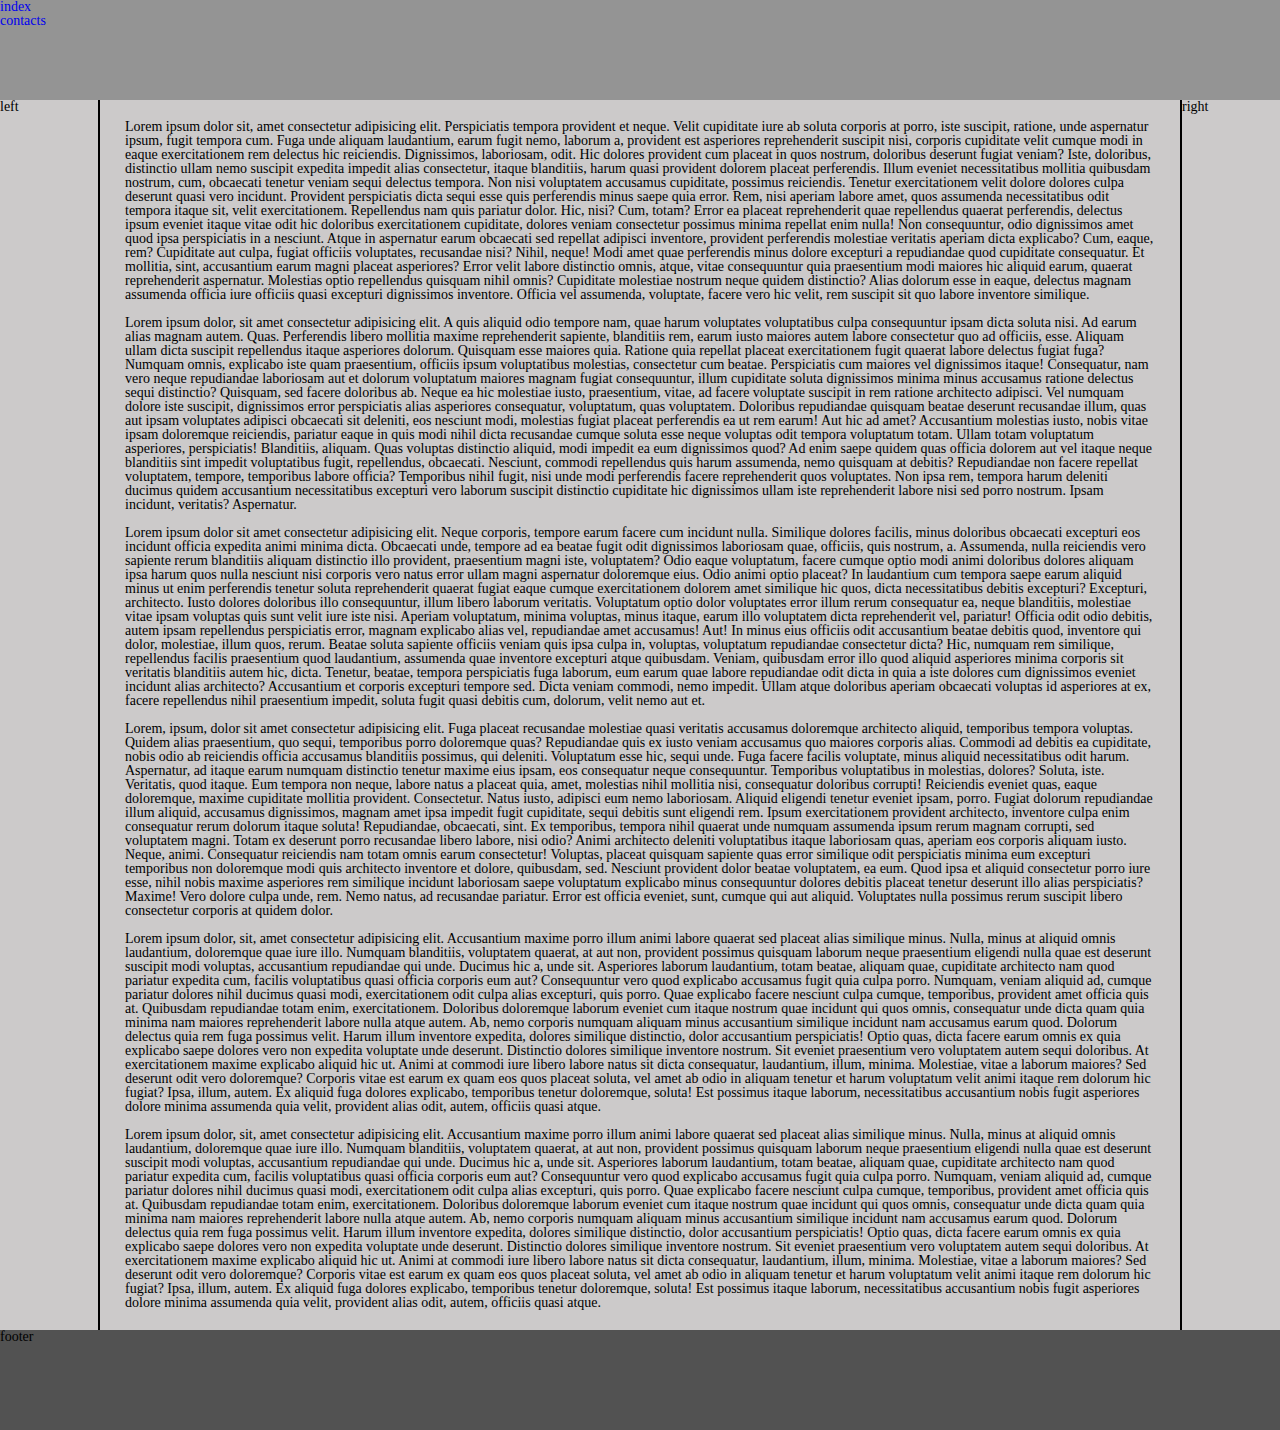
<file: index.html>
<!DOCTYPE html>
<html lang="ru"
<head>
	<title>Web Page</title>
	<link rel="stylesheet" type="text/css" href="css/styles.css">
	<meta html-equiv="Content-type" content="text/html; charset=UTF-8" />
	<meta name="viewport" content="width=device-width, initial-scale=1.0">
</head>
<body>



<div class="wrapper">
	<div class="header">
		<ul class="li"><a href="index.html">index</a></ul>
		<ul class="li"><a href="html/Contacts.html">contacts</a></ul>
	</div>
	<div class="body">
		<div class="body__left">left</div>
		<div class="body__center">
			<p>Lorem ipsum dolor sit, amet consectetur adipisicing elit. Perspiciatis tempora provident et neque. Velit cupiditate iure ab soluta corporis at porro, iste suscipit, ratione, unde aspernatur ipsum, fugit tempora cum.
			Fuga unde aliquam laudantium, earum fugit nemo, laborum a, provident est asperiores reprehenderit suscipit nisi, corporis cupiditate velit cumque modi in eaque exercitationem rem delectus hic reiciendis. Dignissimos, laboriosam, odit.
			Hic dolores provident cum placeat in quos nostrum, doloribus deserunt fugiat veniam? Iste, doloribus, distinctio ullam nemo suscipit expedita impedit alias consectetur, itaque blanditiis, harum quasi provident dolorem placeat perferendis.
			Illum eveniet necessitatibus mollitia quibusdam nostrum, cum, obcaecati tenetur veniam sequi delectus tempora. Non nisi voluptatem accusamus cupiditate, possimus reiciendis. Tenetur exercitationem velit dolore dolores culpa deserunt quasi vero incidunt.
			Provident perspiciatis dicta sequi esse quis perferendis minus saepe quia error. Rem, nisi aperiam labore amet, quos assumenda necessitatibus odit tempora itaque sit, velit exercitationem. Repellendus nam quis pariatur dolor.
			Hic, nisi? Cum, totam? Error ea placeat reprehenderit quae repellendus quaerat perferendis, delectus ipsum eveniet itaque vitae odit hic doloribus exercitationem cupiditate, dolores veniam consectetur possimus minima repellat enim nulla!
			Non consequuntur, odio dignissimos amet quod ipsa perspiciatis in a nesciunt. Atque in aspernatur earum obcaecati sed repellat adipisci inventore, provident perferendis molestiae veritatis aperiam dicta explicabo? Cum, eaque, rem?
			Cupiditate aut culpa, fugiat officiis voluptates, recusandae nisi? Nihil, neque! Modi amet quae perferendis minus dolore excepturi a repudiandae quod cupiditate consequatur. Et mollitia, sint, accusantium earum magni placeat asperiores?
			Error velit labore distinctio omnis, atque, vitae consequuntur quia praesentium modi maiores hic aliquid earum, quaerat reprehenderit aspernatur. Molestias optio repellendus quisquam nihil omnis? Cupiditate molestiae nostrum neque quidem distinctio?
			Alias dolorum esse in eaque, delectus magnam assumenda officia iure officiis quasi excepturi dignissimos inventore. Officia vel assumenda, voluptate, facere vero hic velit, rem suscipit sit quo labore inventore similique.</p><br>
			<p>Lorem ipsum dolor, sit amet consectetur adipisicing elit. A quis aliquid odio tempore nam, quae harum voluptates voluptatibus culpa consequuntur ipsam dicta soluta nisi. Ad earum alias magnam autem. Quas.
			Perferendis libero mollitia maxime reprehenderit sapiente, blanditiis rem, earum iusto maiores autem labore consectetur quo ad officiis, esse. Aliquam ullam dicta suscipit repellendus itaque asperiores dolorum. Quisquam esse maiores quia.
			Ratione quia repellat placeat exercitationem fugit quaerat labore delectus fugiat fuga? Numquam omnis, explicabo iste quam praesentium, officiis ipsum voluptatibus molestias, consectetur cum beatae. Perspiciatis cum maiores vel dignissimos itaque!
			Consequatur, nam vero neque repudiandae laboriosam aut et dolorum voluptatum maiores magnam fugiat consequuntur, illum cupiditate soluta dignissimos minima minus accusamus ratione delectus sequi distinctio? Quisquam, sed facere doloribus ab.
			Neque ea hic molestiae iusto, praesentium, vitae, ad facere voluptate suscipit in rem ratione architecto adipisci. Vel numquam dolore iste suscipit, dignissimos error perspiciatis alias asperiores consequatur, voluptatum, quas voluptatem.
			Doloribus repudiandae quisquam beatae deserunt recusandae illum, quas aut ipsam voluptates adipisci obcaecati sit deleniti, eos nesciunt modi, molestias fugiat placeat perferendis ea ut rem earum! Aut hic ad amet?
			Accusantium molestias iusto, nobis vitae ipsam doloremque reiciendis, pariatur eaque in quis modi nihil dicta recusandae cumque soluta esse neque voluptas odit tempora voluptatum totam. Ullam totam voluptatum asperiores, perspiciatis!
			Blanditiis, aliquam. Quas voluptas distinctio aliquid, modi impedit ea eum dignissimos quod? Ad enim saepe quidem quas officia dolorem aut vel itaque neque blanditiis sint impedit voluptatibus fugit, repellendus, obcaecati.
			Nesciunt, commodi repellendus quis harum assumenda, nemo quisquam at debitis? Repudiandae non facere repellat voluptatem, tempore, temporibus labore officia? Temporibus nihil fugit, nisi unde modi perferendis facere reprehenderit quos voluptates.
			Non ipsa rem, tempora harum deleniti ducimus quidem accusantium necessitatibus excepturi vero laborum suscipit distinctio cupiditate hic dignissimos ullam iste reprehenderit labore nisi sed porro nostrum. Ipsam incidunt, veritatis? Aspernatur.</p><br>
			<p>Lorem ipsum dolor sit amet consectetur adipisicing elit. Neque corporis, tempore earum facere cum incidunt nulla. Similique dolores facilis, minus doloribus obcaecati excepturi eos incidunt officia expedita animi minima dicta.
			Obcaecati unde, tempore ad ea beatae fugit odit dignissimos laboriosam quae, officiis, quis nostrum, a. Assumenda, nulla reiciendis vero sapiente rerum blanditiis aliquam distinctio illo provident, praesentium magni iste, voluptatem?
			Odio eaque voluptatum, facere cumque optio modi animi doloribus dolores aliquam ipsa harum quos nulla nesciunt nisi corporis vero natus error ullam magni aspernatur doloremque eius. Odio animi optio placeat?
			In laudantium cum tempora saepe earum aliquid minus ut enim perferendis tenetur soluta reprehenderit quaerat fugiat eaque cumque exercitationem dolorem amet similique hic quos, dicta necessitatibus debitis excepturi? Excepturi, architecto.
			Iusto dolores doloribus illo consequuntur, illum libero laborum veritatis. Voluptatum optio dolor voluptates error illum rerum consequatur ea, neque blanditiis, molestiae vitae ipsam voluptas quis sunt velit iure iste nisi.
			Aperiam voluptatum, minima voluptas, minus itaque, earum illo voluptatem dicta reprehenderit vel, pariatur! Officia odit odio debitis, autem ipsam repellendus perspiciatis error, magnam explicabo alias vel, repudiandae amet accusamus! Aut!
			In minus eius officiis odit accusantium beatae debitis quod, inventore qui dolor, molestiae, illum quos, rerum. Beatae soluta sapiente officiis veniam quis ipsa culpa in, voluptas, voluptatum repudiandae consectetur dicta?
			Hic, numquam rem similique, repellendus facilis praesentium quod laudantium, assumenda quae inventore excepturi atque quibusdam. Veniam, quibusdam error illo quod aliquid asperiores minima corporis sit veritatis blanditiis autem hic, dicta.
			Tenetur, beatae, tempora perspiciatis fuga laborum, eum earum quae labore repudiandae odit dicta in quia a iste dolores cum dignissimos eveniet incidunt alias architecto? Accusantium et corporis excepturi tempore sed.
			Dicta veniam commodi, nemo impedit. Ullam atque doloribus aperiam obcaecati voluptas id asperiores at ex, facere repellendus nihil praesentium impedit, soluta fugit quasi debitis cum, dolorum, velit nemo aut et.</p><br>
			<p>Lorem, ipsum, dolor sit amet consectetur adipisicing elit. Fuga placeat recusandae molestiae quasi veritatis accusamus doloremque architecto aliquid, temporibus tempora voluptas. Quidem alias praesentium, quo sequi, temporibus porro doloremque quas?
			Repudiandae quis ex iusto veniam accusamus quo maiores corporis alias. Commodi ad debitis ea cupiditate, nobis odio ab reiciendis officia accusamus blanditiis possimus, qui deleniti. Voluptatum esse hic, sequi unde.
			Fuga facere facilis voluptate, minus aliquid necessitatibus odit harum. Aspernatur, ad itaque earum numquam distinctio tenetur maxime eius ipsam, eos consequatur neque consequuntur. Temporibus voluptatibus in molestias, dolores? Soluta, iste.
			Veritatis, quod itaque. Eum tempora non neque, labore natus a placeat quia, amet, molestias nihil mollitia nisi, consequatur doloribus corrupti! Reiciendis eveniet quas, eaque doloremque, maxime cupiditate mollitia provident. Consectetur.
			Natus iusto, adipisci eum nemo laboriosam. Aliquid eligendi tenetur eveniet ipsam, porro. Fugiat dolorum repudiandae illum aliquid, accusamus dignissimos, magnam amet ipsa impedit fugit cupiditate, sequi debitis sunt eligendi rem.
			Ipsum exercitationem provident architecto, inventore culpa enim consequatur rerum dolorum itaque soluta! Repudiandae, obcaecati, sint. Ex temporibus, tempora nihil quaerat unde numquam assumenda ipsum rerum magnam corrupti, sed voluptatem magni.
			Totam ex deserunt porro recusandae libero labore, nisi odio? Animi architecto deleniti voluptatibus itaque laboriosam quas, aperiam eos corporis aliquam iusto. Neque, animi. Consequatur reiciendis nam totam omnis earum consectetur!
			Voluptas, placeat quisquam sapiente quas error similique odit perspiciatis minima eum excepturi temporibus non doloremque modi quis architecto inventore et dolore, quibusdam, sed. Nesciunt provident dolor beatae voluptatem, ea eum.
			Quod ipsa et aliquid consectetur porro iure esse, nihil nobis maxime asperiores rem similique incidunt laboriosam saepe voluptatum explicabo minus consequuntur dolores debitis placeat tenetur deserunt illo alias perspiciatis? Maxime!
			Vero dolore culpa unde, rem. Nemo natus, ad recusandae pariatur. Error est officia eveniet, sunt, cumque qui aut aliquid. Voluptates nulla possimus rerum suscipit libero consectetur corporis at quidem dolor.</p><br>
			<p>Lorem ipsum dolor, sit, amet consectetur adipisicing elit. Accusantium maxime porro illum animi labore quaerat sed placeat alias similique minus. Nulla, minus at aliquid omnis laudantium, doloremque quae iure illo.
			Numquam blanditiis, voluptatem quaerat, at aut non, provident possimus quisquam laborum neque praesentium eligendi nulla quae est deserunt suscipit modi voluptas, accusantium repudiandae qui unde. Ducimus hic a, unde sit.
			Asperiores laborum laudantium, totam beatae, aliquam quae, cupiditate architecto nam quod pariatur expedita cum, facilis voluptatibus quasi officia corporis eum aut? Consequuntur vero quod explicabo accusamus fugit quia culpa porro.
			Numquam, veniam aliquid ad, cumque pariatur dolores nihil ducimus quasi modi, exercitationem odit culpa alias excepturi, quis porro. Quae explicabo facere nesciunt culpa cumque, temporibus, provident amet officia quis at.
			Quibusdam repudiandae totam enim, exercitationem. Doloribus doloremque laborum eveniet cum itaque nostrum quae incidunt qui quos omnis, consequatur unde dicta quam quia minima nam maiores reprehenderit labore nulla atque autem.
			Ab, nemo corporis numquam aliquam minus accusantium similique incidunt nam accusamus earum quod. Dolorum delectus quia rem fuga possimus velit. Harum illum inventore expedita, dolores similique distinctio, dolor accusantium perspiciatis!
			Optio quas, dicta facere earum omnis ex quia explicabo saepe dolores vero non expedita voluptate unde deserunt. Distinctio dolores similique inventore nostrum. Sit eveniet praesentium vero voluptatem autem sequi doloribus.
			At exercitationem maxime explicabo aliquid hic ut. Animi at commodi iure libero labore natus sit dicta consequatur, laudantium, illum, minima. Molestiae, vitae a laborum maiores? Sed deserunt odit vero doloremque?
			Corporis vitae est earum ex quam eos quos placeat soluta, vel amet ab odio in aliquam tenetur et harum voluptatum velit animi itaque rem dolorum hic fugiat? Ipsa, illum, autem.
			Ex aliquid fuga dolores explicabo, temporibus tenetur doloremque, soluta! Est possimus itaque laborum, necessitatibus accusantium nobis fugit asperiores dolore minima assumenda quia velit, provident alias odit, autem, officiis quasi atque.</p><br>
			<p>Lorem ipsum dolor, sit, amet consectetur adipisicing elit. Accusantium maxime porro illum animi labore quaerat sed placeat alias similique minus. Nulla, minus at aliquid omnis laudantium, doloremque quae iure illo.
			Numquam blanditiis, voluptatem quaerat, at aut non, provident possimus quisquam laborum neque praesentium eligendi nulla quae est deserunt suscipit modi voluptas, accusantium repudiandae qui unde. Ducimus hic a, unde sit.
			Asperiores laborum laudantium, totam beatae, aliquam quae, cupiditate architecto nam quod pariatur expedita cum, facilis voluptatibus quasi officia corporis eum aut? Consequuntur vero quod explicabo accusamus fugit quia culpa porro.
			Numquam, veniam aliquid ad, cumque pariatur dolores nihil ducimus quasi modi, exercitationem odit culpa alias excepturi, quis porro. Quae explicabo facere nesciunt culpa cumque, temporibus, provident amet officia quis at.
			Quibusdam repudiandae totam enim, exercitationem. Doloribus doloremque laborum eveniet cum itaque nostrum quae incidunt qui quos omnis, consequatur unde dicta quam quia minima nam maiores reprehenderit labore nulla atque autem.
			Ab, nemo corporis numquam aliquam minus accusantium similique incidunt nam accusamus earum quod. Dolorum delectus quia rem fuga possimus velit. Harum illum inventore expedita, dolores similique distinctio, dolor accusantium perspiciatis!
			Optio quas, dicta facere earum omnis ex quia explicabo saepe dolores vero non expedita voluptate unde deserunt. Distinctio dolores similique inventore nostrum. Sit eveniet praesentium vero voluptatem autem sequi doloribus.
			At exercitationem maxime explicabo aliquid hic ut. Animi at commodi iure libero labore natus sit dicta consequatur, laudantium, illum, minima. Molestiae, vitae a laborum maiores? Sed deserunt odit vero doloremque?
			Corporis vitae est earum ex quam eos quos placeat soluta, vel amet ab odio in aliquam tenetur et harum voluptatum velit animi itaque rem dolorum hic fugiat? Ipsa, illum, autem.
			Ex aliquid fuga dolores explicabo, temporibus tenetur doloremque, soluta! Est possimus itaque laborum, necessitatibus accusantium nobis fugit asperiores dolore minima assumenda quia velit, provident alias odit, autem, officiis quasi atque.</p>
		</div>
		<div class="body__right">right</div>
	</div>
	<div class="footer">footer</div>
</div>




	<script src="https://code.jquery.com/jquery-3.6.0.slim.min.js" integrity="sha256-u7e5khyithlIdTpu22PHhENmPcRdFiHRjhAuHcs05RI=" crossorigin="anonymous"></script>
	<script src="js/script.js"></script>
</body>
</html>
</file>
<file: css/styles.css>
* {
  padding: 0;
  margin: 0;
  border: 0;
}

*, *:before, *:after {
  -webkit-box-sizing: border-box;
  box-sizing: border-box;
}

:focus, :active {
  outline: none;
}

a:focus, a:active {
  outline: none;
}

nav, footer, header, aside {
  display: block;
}

html, body {
  height: 100%;
  width: 100%;
  font-size: 100%;
  line-height: 1;
  font-size: 14px;
  -ms-text-size-adjust: 100%;
  -moz-text-size-adjust: 100%;
  -webkit-text-size-adjust: 100%;
}

input, button, textarea {
  font-family: inherit;
}

input::-ms-clear {
  display: none;
}

button {
  cursor: pointer;
}

button::-moz-focus-inner {
  padding: 0;
  border: 0;
}

a, a:visited {
  text-decoration: none;
}

a:hover {
  text-decoration: none;
}

ul li {
  list-style: none;
}

img {
  vertical-align: top;
}

h1, h2, h3, h4, h5, h6 {
  font-size: inherit;
  font-weight: 400;
}

.wrapper {
  min-height: 100%;
  display: -ms-grid;
  display: grid;
  -ms-grid-rows: auto 1fr auto;
  grid-template-rows: auto 1fr auto;
}

.header {
  width: 100%;
  background-color: #949494;
  height: 100px;
}

.body {
  width: 100%;
  background-color: #cccaca;
  display: -ms-grid;
  display: grid;
  -ms-grid-columns: auto 1fr auto;
  grid-template-columns: auto 1fr auto;
}
.body__left {
  width: 100px;
  border-right: 2px solid black;
}
.body__center {
  min-height: 1000px;
  padding: 20px 25px;
}
.body__right {
  width: 100px;
  border-left: 2px solid black;
}

.footer {
  width: 100%;
  height: 100px;
  background-color: #525252;
}
</file>
